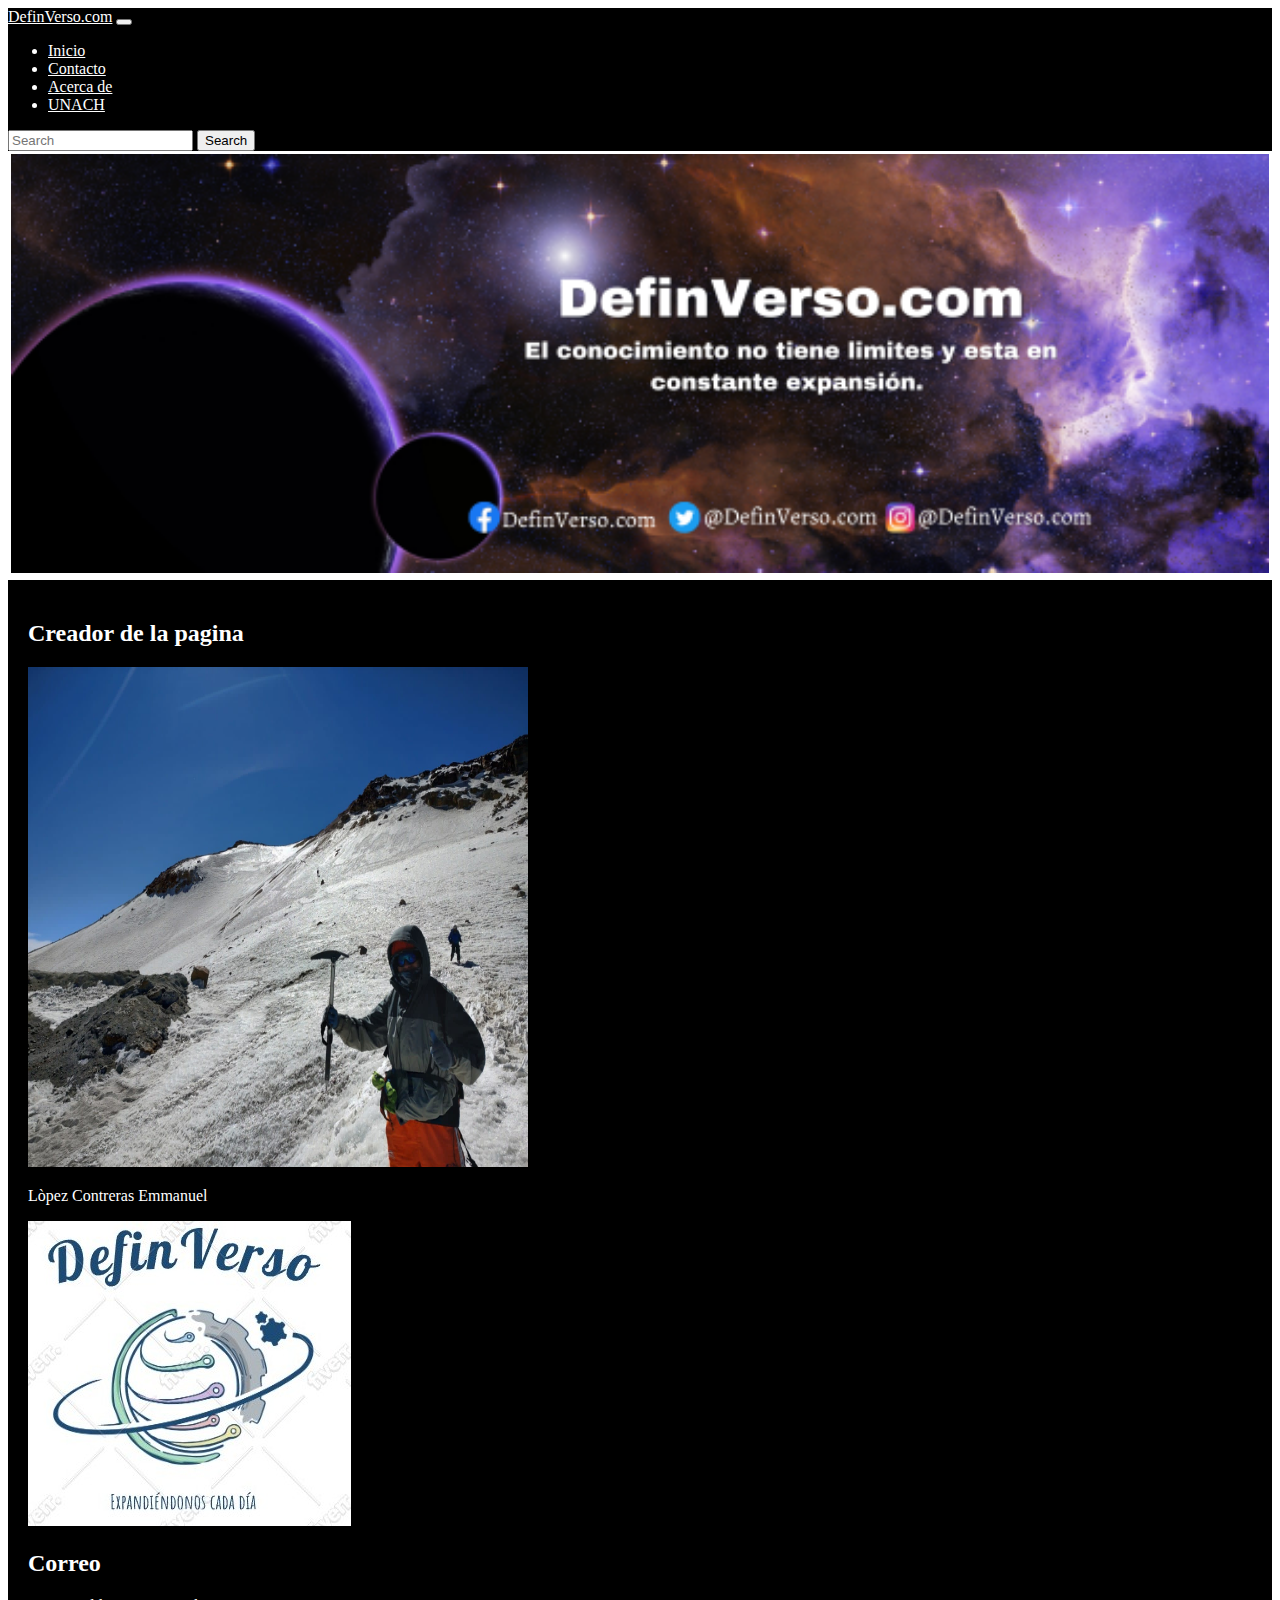
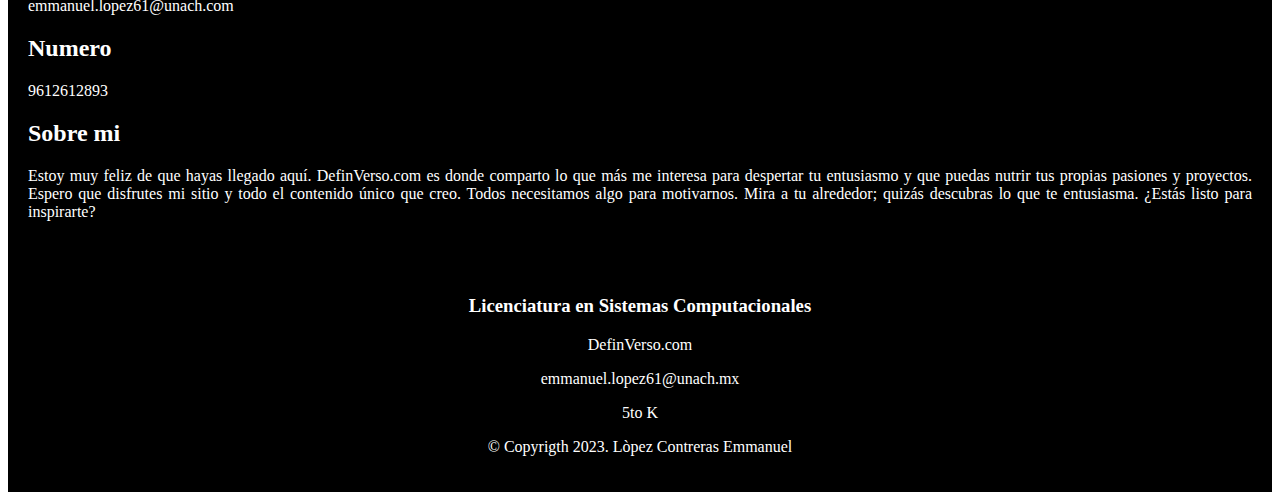
<file: Proyecto 1/Acerca de.html>
<!DOCTYPE html>
<html lang="en">
<head>
    <meta charset="UTF-8">
    <meta name="viewport" content="width=device-width, initial-scale=1.0">
    <link href="https://cdn.jsdelivr.net/npm/bootstrap@5.3.1/dist/css/bootstrap.min.css" rel="stylesheet" integrity="sha384-4bw+/aepP/YC94hEpVNVgiZdgIC5+VKNBQNGCHeKRQN+PtmoHDEXuppvnDJzQIu9" crossorigin="anonymous">

    <title>¿Que es javaScript?</title>
</head>
<body>

    <style>
        body {
            background-image: url('https://img.freepik.com/vector-gratis/fondo-galaxia-realista_23-2148991322.jpg?w=740&t=st=1694475028~exp=1694475628~hmac=07e89178c67bce9f831e869c4752f7e0b9bffcbbbda8469a7810f0159ead5f8d');
            background-repeat: no-repeat; /* Evita que la imagen se repita */
            background-size: cover; /* Ajusta automáticamente la imagen al tamaño de la ventana del navegador */
            background-attachment: fixed; /* La imagen se mantendrá fija mientras se desplaza por la página */
        }
        .custom-navbar {
            background-color: #000; /* Cambia el color de fondo a negro */
            color: #fff; /* Cambia el color del texto a blanco */
            /* Otros estilos personalizados si es necesario */
        }
    
        .custom-navbar .navbar-brand {
            color: #fff; /* Cambia el color del enlace de la marca a blanco */
        }
    
        .custom-navbar .nav-link {
            color: #fff; /* Cambia el color de los enlaces del menú a blanco */
        }
        
        /* Estilos para el diseño de las columnas */
        .container {
            display: flex;
            justify-content: space-between;
        }

        .menu {
            flex: 1;
            background-color: #000; /* Fondo de la columna de menú */
            padding: 20px;
            color: white; /* Cambia el color del texto a blanco */
        }

        .informacion {
            flex: 2;
            background-color: #ffffff; /* Fondo de la columna de información */
            padding: 20px;
        }

        .autor {
            flex: 1;
            background-color: #000; /* Fondo de la columna del autor */
            color: #ffffff;
            padding: 20px;
        }

        .footer-container {
            background-color: black; /* Color de fondo negro */
            color: white; /* Color de texto blanco */
            text-align: center; /* Centrar el contenido */
            padding: 20px; /* Espaciado interior para separar el contenido del borde */
        }

    </style>
    

    <nav class="navbar navbar-expand-lg custom-navbar">
        <div class="container-fluid">
            <a class="navbar-brand" href="#">DefinVerso.com</a>
            <button class="navbar-toggler" type="button" data-bs-toggle="collapse" data-bs-target="#navbarSupportedContent" aria-controls="navbarSupportedContent" aria-expanded="false" aria-label="Toggle navigation">
                <span class="navbar-toggler-icon"></span>
            </button>
            <div class="collapse navbar-collapse" id="navbarSupportedContent">
                <ul class="navbar-nav me-auto mb-2 mb-lg-0">
                    <li class="nav-item">
                        <a class="nav-link "  href="./index.html">Inicio</a>
                    </li>
                    <li class="nav-item">
                        <a class="nav-link" href="https://www.facebook.com/profile.php?id=100010835295202" target="_blank">Contacto</a>
                    </li>
                    <li class="nav-item">
                        <a class="nav-link" href="./Acerca de.html">Acerca de</a>
                    </li>
                    <li class="nav-item">
                        <a class="nav-link" href="https://www.unach.mx/">UNACH</a>
                    </li>
                </ul>
                <form class="d-flex" role="search">
                    <input class="form-control me-2" type="search" placeholder="Search" aria-label="Search">
                    <button class="btn btn-outline-success" type="submit">Search</button>
                </form>
            </div>
        </div>
    </nav>

    <table width="100%" border="0">
        <tr> <!--Encabezado-->
            <td colspan="0">
                <img src="./imagenes/DefinVerso.com.png" width="100%" height="100%">
            </td>
        </tr>
    </table>

        <div class="autor">
            <!-- Contenido del autor -->
            <div class="text-center">
                <h2>Creador de la pagina</h2>
                <img src="./imagenes/yo.jpeg" height="500px" width="500px">
                <p>Lòpez Contreras Emmanuel</p>
                <img src="./imagenes/Logo.jpeg" alt="">
                <h2>Correo</h2>
                <p>emmanuel.lopez61@unach.com</p>
                <h2>Numero</h2>
                <p>9612612893</p>
                <h2>Sobre mi</h2>
                <p style="text-align: justify";>Estoy muy feliz de que hayas llegado aquí. DefinVerso.com es donde comparto lo que más me interesa para despertar tu entusiasmo y que puedas nutrir tus propias pasiones y proyectos. Espero que disfrutes mi sitio y todo el contenido único que creo. Todos necesitamos algo para motivarnos. Mira a tu alrededor; quizás descubras lo que te entusiasma. ¿Estás listo para inspirarte?</p>
                
            </div>
        </div>
        
    </div>

    <div class="footer-container">
        <h3>Licenciatura en Sistemas Computacionales</h3>
        <p>DefinVerso.com</p>
        <p>emmanuel.lopez61@unach.mx</p>
        <p>5to K</p>
        <p>&copy; Copyrigth 2023. Lòpez Contreras Emmanuel</p>
    </div>

    <!--BootStrap JS 5.3-->
    <script src="https://cdn.jsdelivr.net/npm/bootstrap@5.3.1/dist/js/bootstrap.bundle.min.js" integrity="sha384-HwwvtgBNo3bZJJLYd8oVXjrBZt8cqVSpeBNS5n7C8IVInixGAoxmnlMuBnhbgrkm" crossorigin="anonymous"></script>
    <script src="https://cdn.jsdelivr.net/npm/@popperjs/core@2.11.8/dist/umd/popper.min.js" integrity="sha384-I7E8VVD/ismYTF4hNIPjVp/Zjvgyol6VFvRkX/vR+Vc4jQkC+hVqc2pM8ODewa9r" crossorigin="anonymous"></script>
    <script src="https://cdn.jsdelivr.net/npm/bootstrap@5.3.1/dist/js/bootstrap.min.js" integrity="sha384-Rx+T1VzGupg4BHQYs2gCW9It+akI2MM/mndMCy36UVfodzcJcF0GGLxZIzObiEfa" crossorigin="anonymous"></script>
</body>
</html>
</file>
